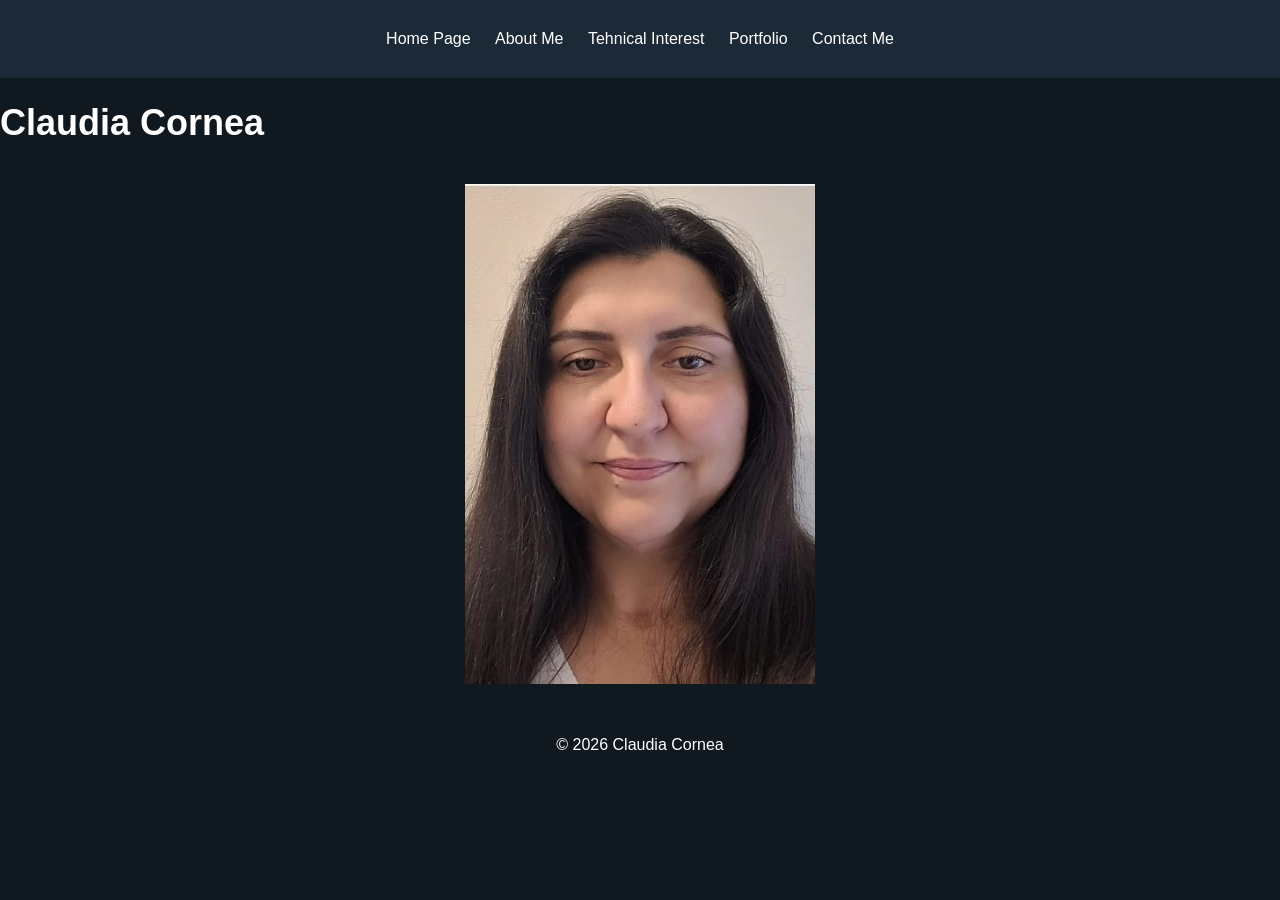
<file: index.html>
<!DOCTYPE html>
<html lang="en">

<head>
			<meta charset = "UTF-8">
			<meta name = "viewport" content = "width = device-width, initial-scale=1.0">

			<title> Claudia Cornea | Cyber Security Potfolio</title>
			
			<link rel = "stylesheet" href = "css/style.css">
</head>

<body>	

	<header>
	
		<nav aria - label = "Main navigation">
			<a href = "index.html" aria-current = "page">Home Page</a>
			<a href = "about.html"> About Me</a>
			<a href = "interests.html"> Tehnical Interest</a>
			<a href = "portfolio.html"> Portfolio</a>
			<a href = "contact.html"> Contact Me</a>
		</nav>
	
	</header>
	
	<main class = "home">
	
				
			<h1> Claudia Cornea </h1>
			
			<figure> 
				<img src = "profile.jpg"
				     alt = "Profile photograph of Claudia Cornea"
					 class = "animated-photo"
					 width = "350"	
					 height = "500"
			</figure>
			
	</main>
			
			
	
	<footer>
		<p>&copy;  2026 Claudia Cornea </p>
	
	</footer>
	
</body>

</html>
</file>
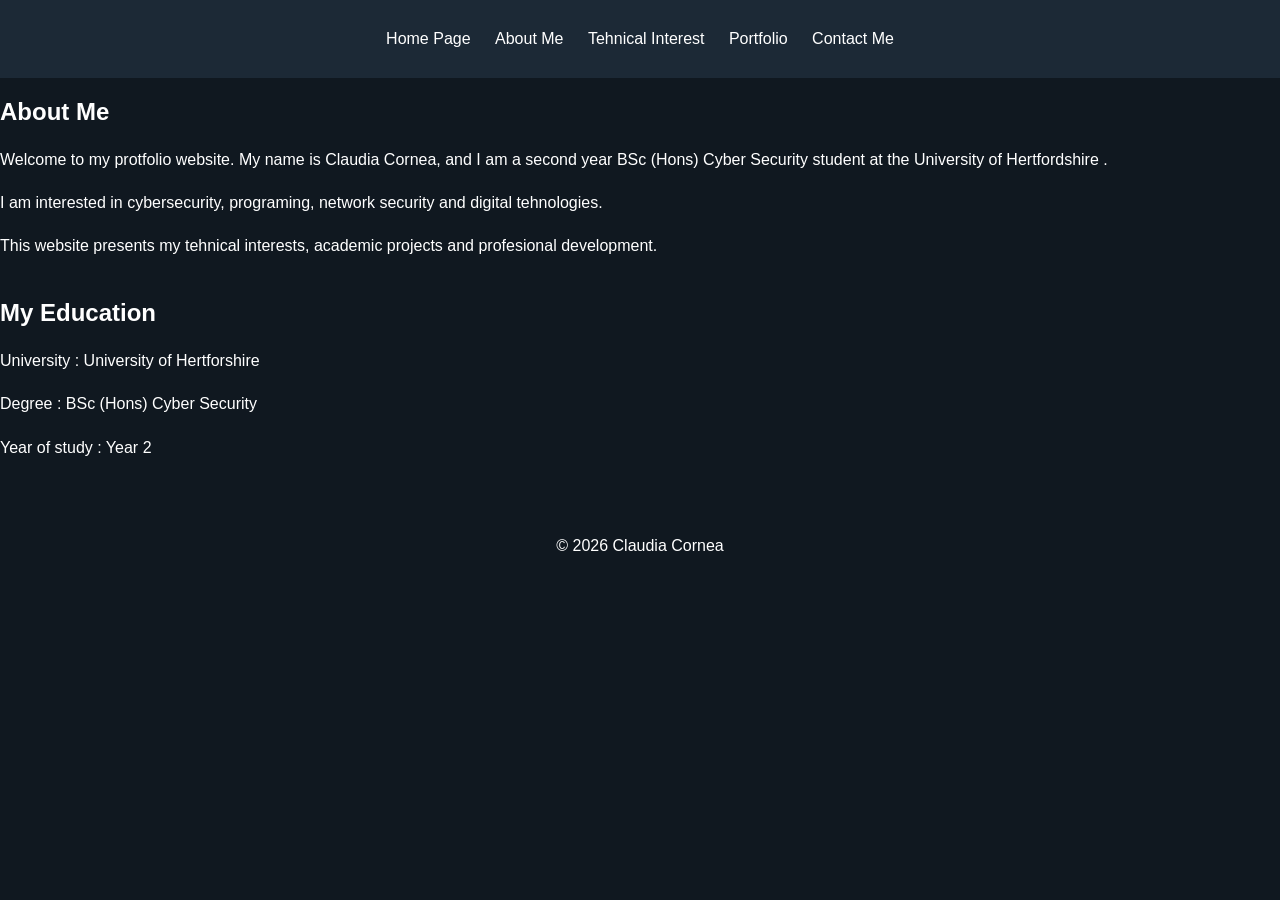
<file: about.html>
<!DOCTYPE html>
<html lang = "en">	

<head>
	<meta charset = "UTF-8">
	<meta name = "viewport" content = "width=device-width, initial-scale=1.0">

	<title> Claudia Cornea | About Me </title>
	
	<link rel = "stylesheet" href = "css/style.css">
	
</head>
								
<body>
	<header>
		
		
		<nav aria-label = "Main navigation">
			<a href = "index.html">Home Page</a>
			<a href = "about.html"aria-current = "page"> About Me</a>
			<a href = "interests.html"> Tehnical Interest</a>
			<a href = "portfolio.html"> Portfolio</a>
			<a href = "contact.html"> Contact Me</a>
		</nav>
	</header>
	
	<main>
		<section>
		
			<h1> About Me </h1>
			
					
			<p>
			Welcome to my protfolio website.
			My name is Claudia Cornea, and I am 
			a second year BSc (Hons) Cyber Security 
			student at the University of Hertfordshire .
			</p>
			
			<p>
			 I am interested in cybersecurity, programing, network security and
			 digital tehnologies. 
			 
			</p>
			
			<p>
			 
			 This website presents my tehnical interests, 
			 academic projects and profesional development.
	
			</p>
			
		</section>
		
		
		
		
		<section>
			<h2> My Education </h2>
			<p>
				University : University of Hertforshire
			</p>
			
			<p>
				Degree : BSc (Hons) Cyber Security
			</p>
			
			<p>
				Year of study : Year 2
			</p>
			
		</section>
	
	
	
	</main>
	
	<footer>
	<p>&copy; 2026 Claudia Cornea </p>
	</footer>

</body>
</html>
</file>
<file: css/style.css>
/* General page styling */

body {
	margin: 0;
	font-family : Arial,sans-serif;
	background-color : #101820;
	color : white;
}

/* Navigation*/

header{
	background-color : #1c2936;
	padding : 20px;
	text-align: center;
	
}

nav a{
	
	color : white;
	text-decoration : none;
	margin : 10px;
	display : inline-block;
}

nav a : hover {
	color : #00bfff;
	
}

nav a: focus_visible {
	outline : 3px solid #00bfff;
	outline-offset : 4px;
}

/*Homepage*/

.home h1{
	font-size: 36px;
	margin-bottom: 40px;
}

/*Animated photograph*/

.animated-photo {
	display : block;
	width: 350px;
	height : 500px;
	max-width : 100%;
	object-fit: cover:
	border-radius : 50%;
	margin : 0 auto;
	
	animation-name: growPhoto;
	animation-duration: 10s;
	animation-timing-function: ease-out;
	animation-fill-mode: forwards;
}

/* Animation */

@keyframes growPhoto {
	0%{
		transform : scale (0.1);
		opacity : 0;
	}
	100%{
		transform : scale (1);
		opacity : 1;
	}
	
}

/* Other pages */

main : not(.home){
	max-width : 900px;
	margin : auto;
	padding : 40px 20px;
}

section {
	margin-bottom : 40px;
}

section p {
	line-height : 1.7;
}

/*Footer */

footer {
	text-align : center;
	padding : 20px;
}


/* Acessability : reduced motion */

@media (prefers-reduced-motion : reduce) {
	.animated-photo {
		animation: none;
	}
}
</file>
